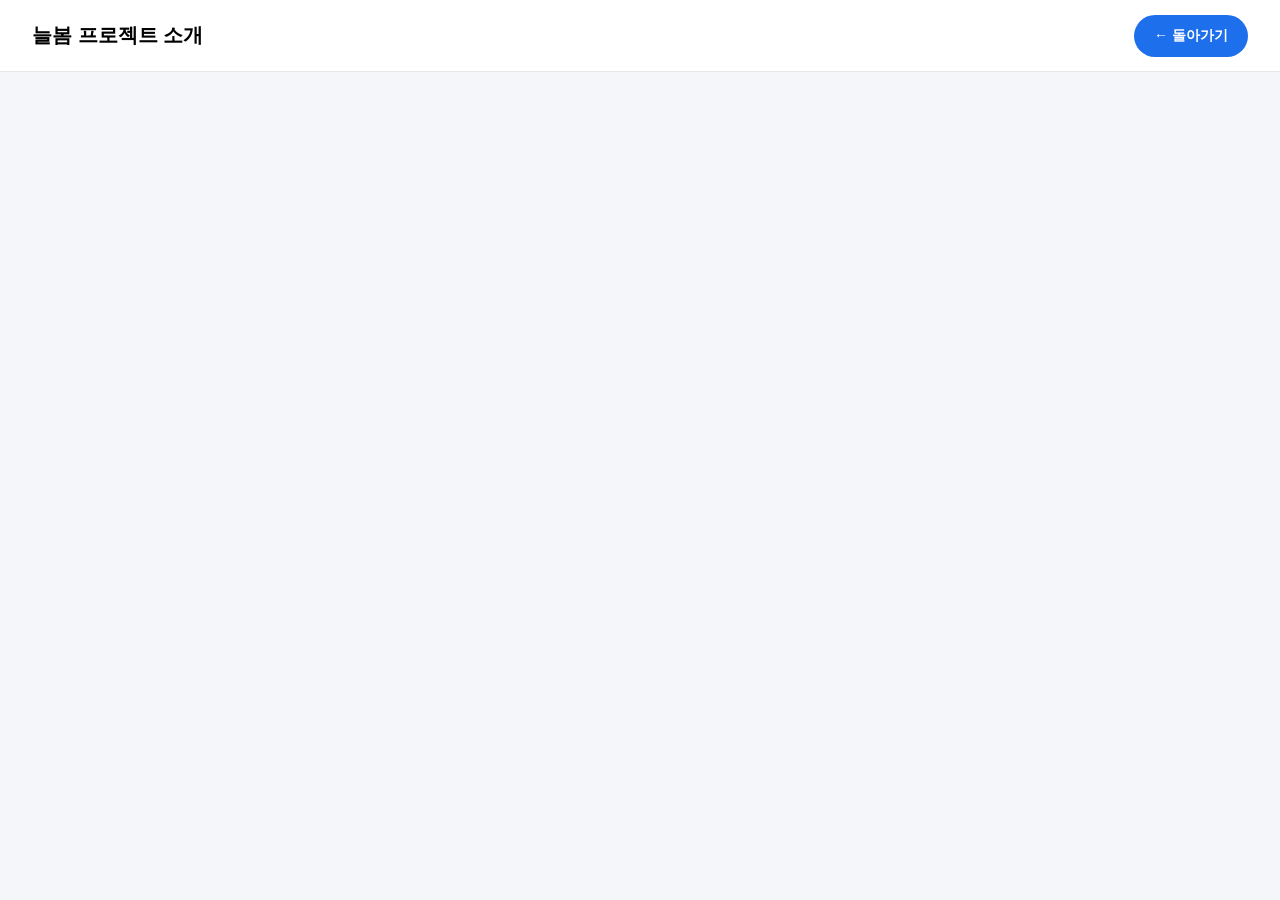
<file: pdf-viewer.html>
<!DOCTYPE html>
<html lang="ko">
<head>
  <meta charset="UTF-8">
  <meta name="viewport" content="width=device-width, initial-scale=1.0">
  <title>늘봄 | 프로젝트 소개</title>
  <style>
    * {
      box-sizing: border-box;
    }

    body {
      margin: 0;
      font-family: "Pretendard", "Noto Sans KR", sans-serif;
      background: #f4f6fa;
    }

    .pdf-header {
      height: 72px;
      background: #fff;
      display: flex;
      align-items: center;
      justify-content: space-between;
      padding: 0 32px;
      border-bottom: 1px solid #e7e8ec;
    }

    .pdf-header h1 {
      font-size: 20px;
      margin: 0;
    }

    .back-btn {
      background: #1e6feb;
      color: #fff;
      padding: 12px 20px;
      border-radius: 30px;
      text-decoration: none;
      font-size: 14px;
      font-weight: 600;
    }

    .pdf-frame {
      width: 100%;
      height: calc(100dvh - 72px);
      border: none;
      display: block;
    }

    @media (max-width: 560px) {
      .pdf-header {
        padding: 0 16px;
      }

      .pdf-header h1 {
        font-size: 16px;
      }
    }
  </style>
</head>
<body>

  <header class="pdf-header">
    <h1>늘봄 프로젝트 소개</h1>
    <a href="index.html#intro" class="back-btn">← 돌아가기</a>
  </header>

  <iframe
    src="pdf/memorycare.pdf"
    class="pdf-frame"
    title="늘봄 프로젝트 소개 PDF">
  </iframe>

</body>
</html>
</file>
